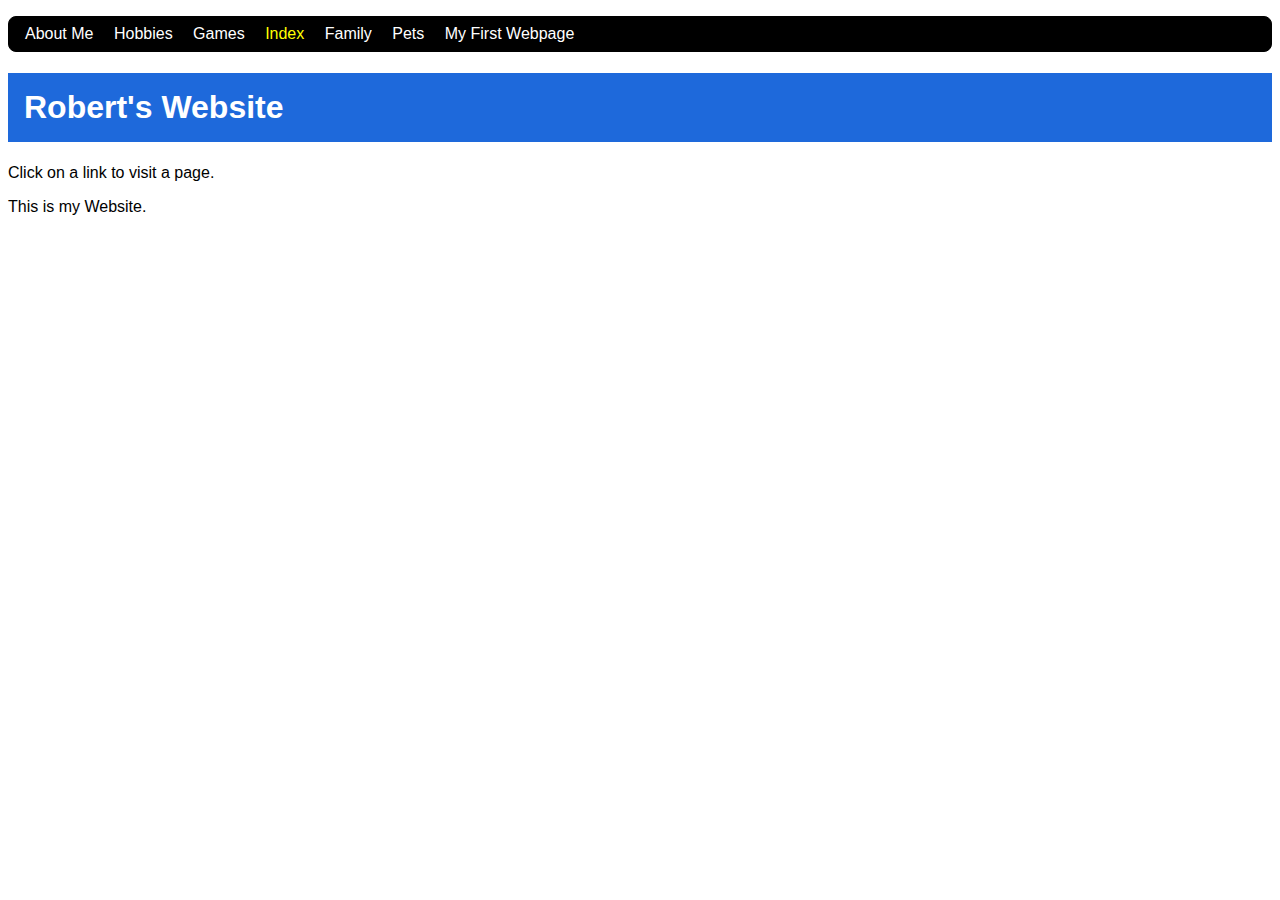
<file: index.html>
﻿<!DOCTYPE html>
<html>
	<head>
	<title>Home</title>
	<link type="text/css" rel="stylesheet" href="css/home.css"/>
	<meta charset="utf-8"/>
	</head>
	<body>
        <ul class="menu">
            <li><a href="about-me.html">About Me</a></li>
            <li><a href="Hobbies.html">Hobbies</a></li>
	    <li><a href="Games.html">Games</a></li>
	    <li class="selected">Index</li>
	    <li><a href="family.html">Family</a></li>
	    <li><a href="pets.html">Pets</a></li>
	    <li><a href="my-first-webpage">My First Webpage</a>
        </ul>
		<h1>Robert's Website</h1>
		<p>Click on a link to visit a page.</p>
		<p>This is my Website.</p>
	</body>
</html>
</file>
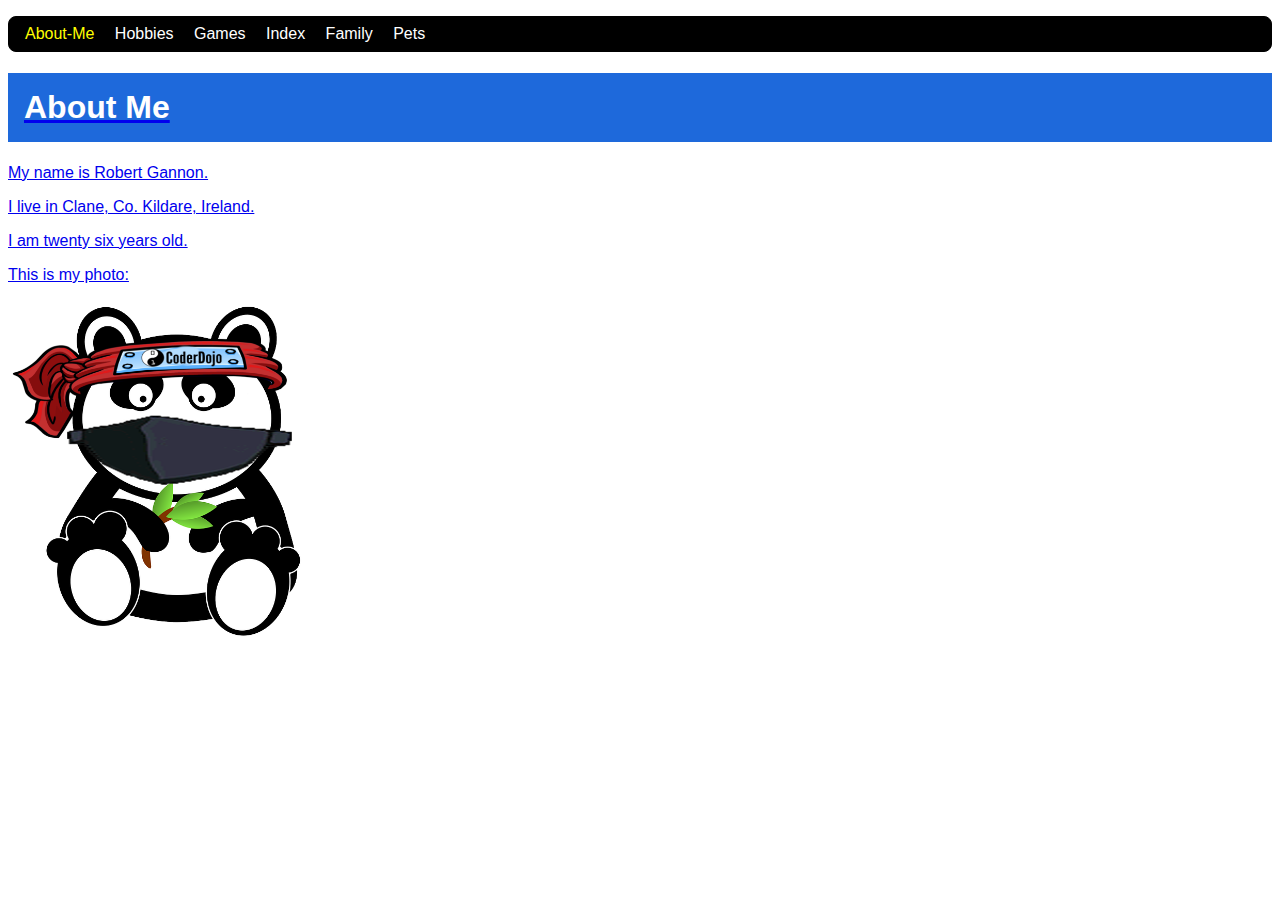
<file: about-me.html>
﻿<!DOCTYPE html>
<html>
	<head>
	<title>About Me</title>
	<link type="text/css" rel="stylesheet" href="css/home.css"/>
	<meta charset="utf-8"/>
	</head>
	<body>
	<ul class="menu">
	<li class="selected">About-Me</li>
        <li><a href="Hobbies.html">Hobbies</a></li>
        <li><a href="Games.html">Games</a></li>
	<li><a href="index.html">Index</a></li>
	<li><a href="family.html">Family</a></li>
	<li><a href="pets.html">Pets</a></li>
	<li><a href="my-first-website.html"></li>
        </ul>
		<h1>About Me</h1>
		<p>My name is Robert Gannon.</p>
		<p>I live in Clane, Co. Kildare, Ireland.</p>
		<p>I am twenty six years old.</p>
		<p>This is my photo:</p>
		<p><img src="images/ling-ling.png" alt="Picture of Rob" width="300"/></p>
	</body>
</html>
</file>
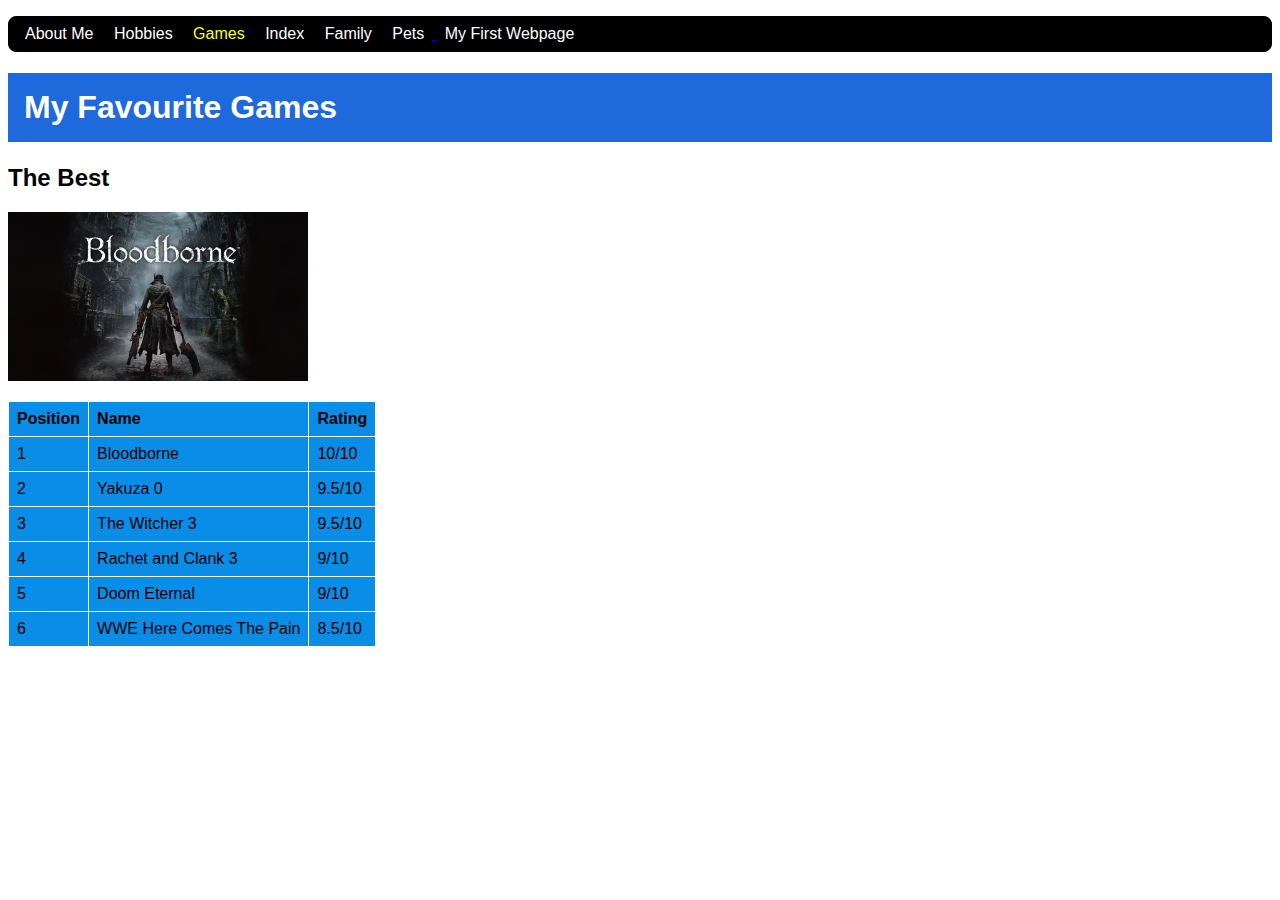
<file: Games.html>
﻿<!DOCTYPE html>
<html>
	<head>
	<title>My Favourite Games</title>
	<link type="text/css" rel="stylesheet" href="css/home.css"/>
	<meta charset="utf-8"/>
	</head>
	<body>
		<ul class="menu">
            	<li><a href="about-me.html">About Me</a></li>
            	<li><a href="Hobbies.html">Hobbies</a></li>
	    	<li class="selected">Games</li>
		<li><a href="index.html">Index</a></li>
		<li><a href="family.html">Family</a></li>
		<li><a href="pets.html">Pets</li>
		<li><a href="my-first-webpage">My First Webpage</a>
        </ul>
		<h1>My Favourite Games</h1>
		<h2>The Best</h2>
		<p><img src="images/bloodborne.jpg" alt="Bloodborne" width="300"/></p>
		<table>
		<tr>
		<th>Position</th><th>Name</th><th>Rating</th>
		</tr>
		<tr>
		<td>1</td><td>Bloodborne</td><td>10/10</td>
		</tr>
		<tr>
        	<td>2</td><td>Yakuza 0</td><td>9.5/10</td>
		</tr>
		<tr>
        	<td>3</td><td>The Witcher 3</td><td>9.5/10</td>
		</tr>
		<tr>
		<td>4</td><td>Rachet and Clank 3</td><td>9/10</td>
		</tr>
		<tr>
		<td>5</td><td>Doom Eternal</td><td>9/10</td>
		</tr>
		<tr>
		<td>6</td><td>WWE Here Comes The Pain</td><td>8.5/10</td>
		</tr>
	</table>
	</body>
</html>
</file>
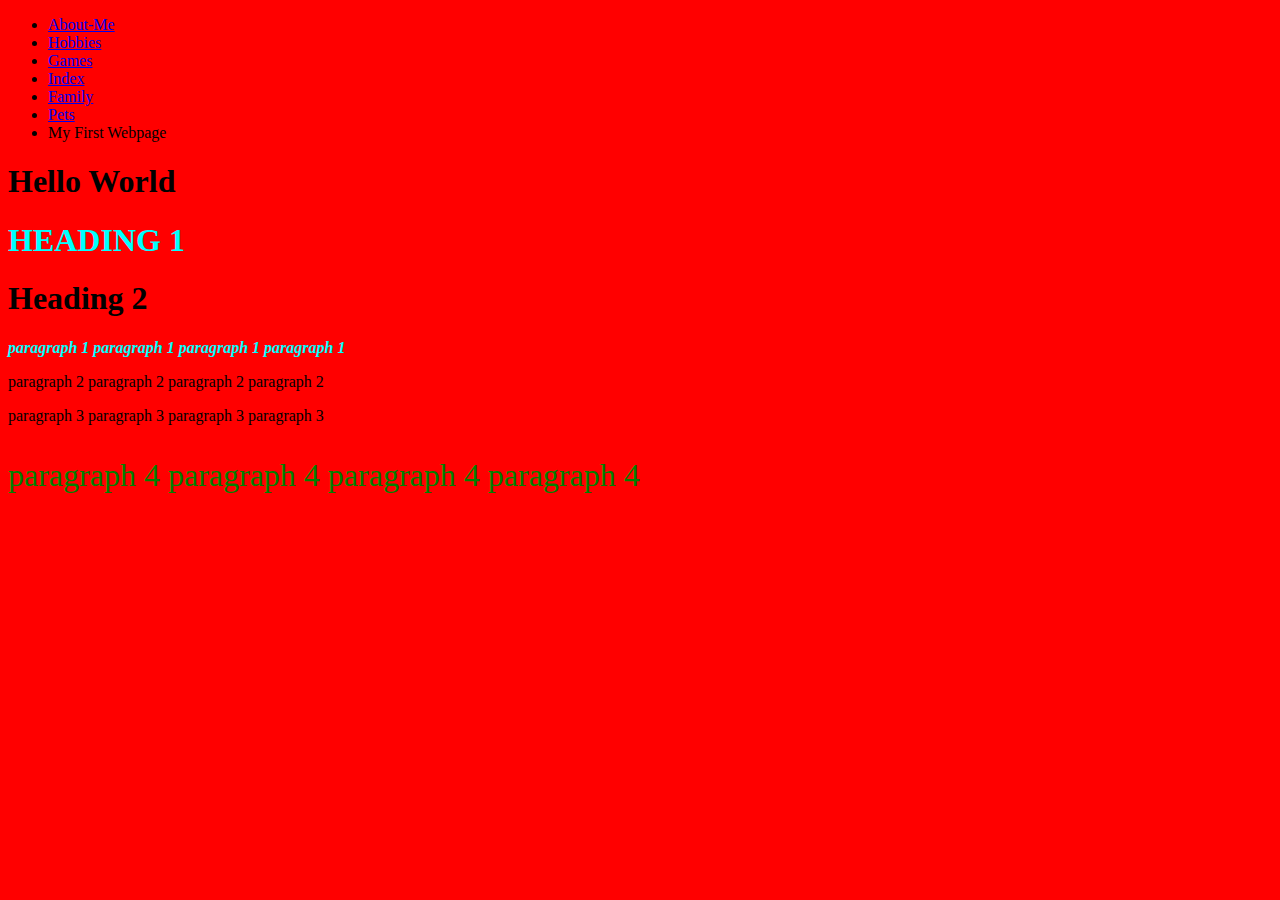
<file: my-first-wepage.html>
<!doctype html>
<html>
    <head>
    <title>My First Webpage</title>
    <link type="text/css" rel="stylesheet" href="style.css"/>
	<meta charset="utf-8"/>
    </head>
    <body class ="body">
        <ul class="menu">
        <li><a href="about.me.html">About-Me</li>
        <li><a href="Hobbies.html">Hobbies</a></li>
        <li><a href="Games.html">Games</a></li>
        <li><a href="index.html">Index</a></li>
	<li><a href="family.html">Family</a></li>
	<li><a href="pets.html">Pets</a></li>
	<li class="selected">My First Webpage</li>
        </ul>
        <h1>Hello World</h1> 
        <h1 class="highlight">Heading 1</h1>
        <h1>Heading 2</h1>

        <p class="highlight">paragraph 1 paragraph 1 paragraph 1 paragraph 1</p>
        <p>paragraph 2 paragraph 2 paragraph 2 paragraph 2</p>
        <p>paragraph 3 paragraph 3 paragraph 3 paragraph 3</p>
        <p class="special">paragraph 4 paragraph 4 paragraph 4 paragraph 4</p>

    </body>
</html>
</file>
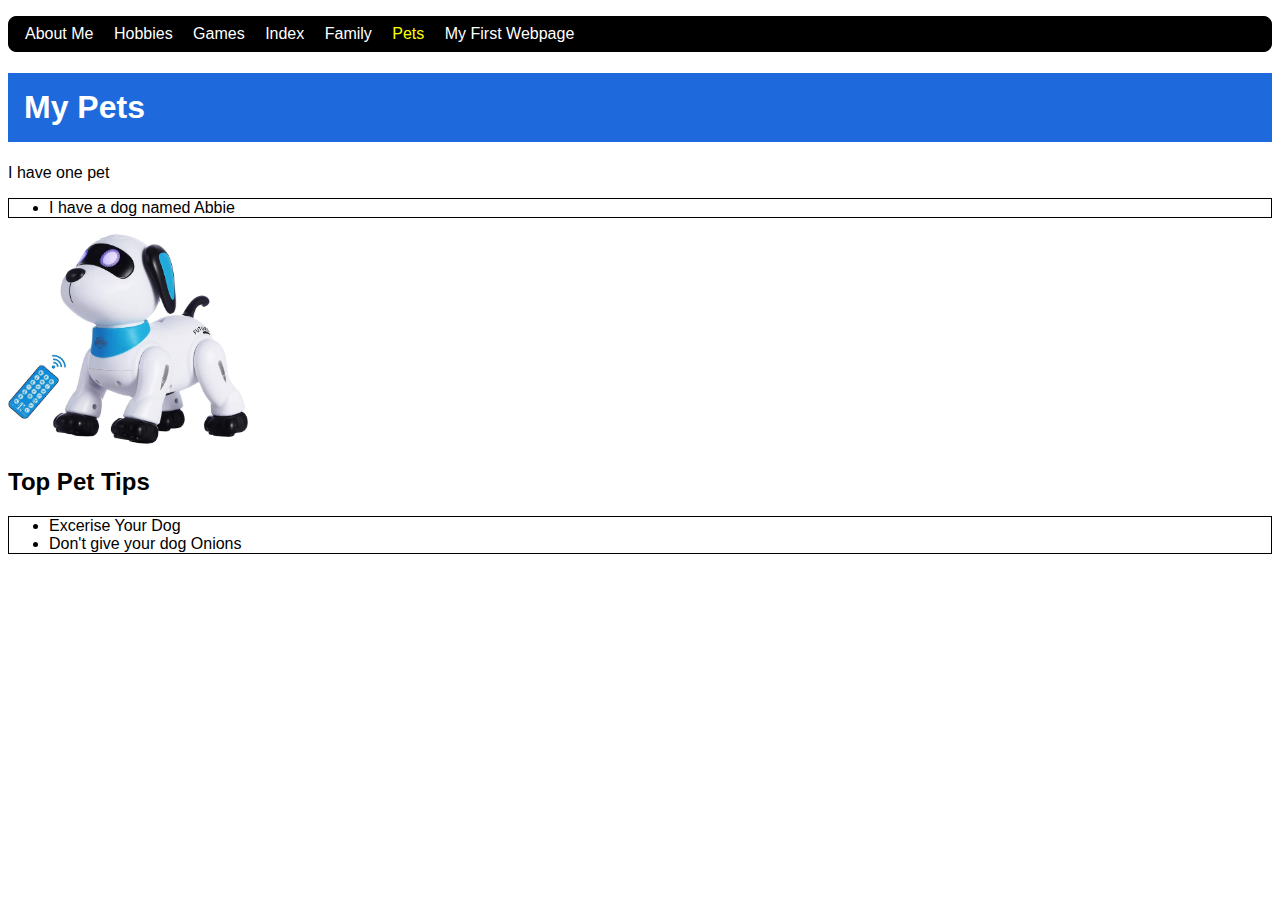
<file: pets.html>
<!DOCTYPE html>
<html>
    <head>
    <title>My Pets</title>
    <link type="text/css" rel="stylesheet" href="css/home.css"/>
    <meta charset="utf-8"/>
    </head>
    <body>
    <ul class="menu">
        <li><a href="about-me.html">About Me</a></li>
        <li><a href="Hobbies.html">Hobbies</a></li>
        <li><a href="Games.html">Games</a></li>
        <li><a href="index.html">Index</a></li>
        <li><a href="family.html">Family</a></li>
        <li class="selected">Pets</li>
        <li><a href="my-first-webpage">My First Webpage</a>
    </ul>   
    <h1>My Pets</h1>
    <p>I have one pet</p>
    <ul>
        <li>I have a dog named Abbie</li>
    </ul>
    <p><img src="images/dog.jpg" alt="Picture of my Dog" width="240"></p>
    <h2>Top Pet Tips</h2>
    <ul>
        <li>Excerise Your Dog</li>
        <li>Don't give your dog Onions</li>
    </ul>
    </body>
</html>
</file>
<file: css/home.css>
body {
font-family: sans-serif;
}

h1 {
    padding: 0.5em;
    background-color: rgb(30, 105, 219);
    color: white;
    border-radius: 0.5;
}

ul {
    border-style: solid;
    border-width: 1px;
}

ul.menu {
    border-style: solid;
    border-width: 1px;
    padding: 0.5em;
    border-radius: 0.5em;
    background-color: black;
} 

ul.menu li {
    list-style-type: none;
    display: inline;
    margin-right: 0.5em;
    margin-left: 0.5em;
}

ul.menu li a {
color: white;
text-decoration: none;
}

ul.menu li.selected {
color: yellow;
}

ul.menu li a:hover {
color: #99DDFF;
text-decoration: underline;
}

article {
    float: left;
    border-style: solid;
    border-width: 1px;
    margin-right: 1em;
    margin-bottom: 1em;
    padding: 1em;
}

aside {
    float: left;
    border-style: solid;
    border-width: 1px;
    padding: 1em;
    border-radius: 1em;
    background-color: #ffffc0;
    box-shadow: 10px 10px 5px gray;
    color: #2f5670;
    list-style-type: square;
    font-size: 1em;;
}

table, th, td {
    border: 1px solid white;
    border-collapse: collapse;
}

tr {
background-color: rgb(9, 141, 230);
}

th, td {
    vertical-align: top;
    padding: 0.5em;
    text-align: left;
}
</file>
<file: style.css>
.highlight{
    color: aqua;
}

.special {
    font-size: 2em;
    color: green;
    font-style: itatic;
}
p.highlight {
    font-weight: bold;
}

h1.highlight {
    text-transform: uppercase;
}

p.highlight {
    font-style: italic;
}

.body {
    background-color: red;
}
</file>
